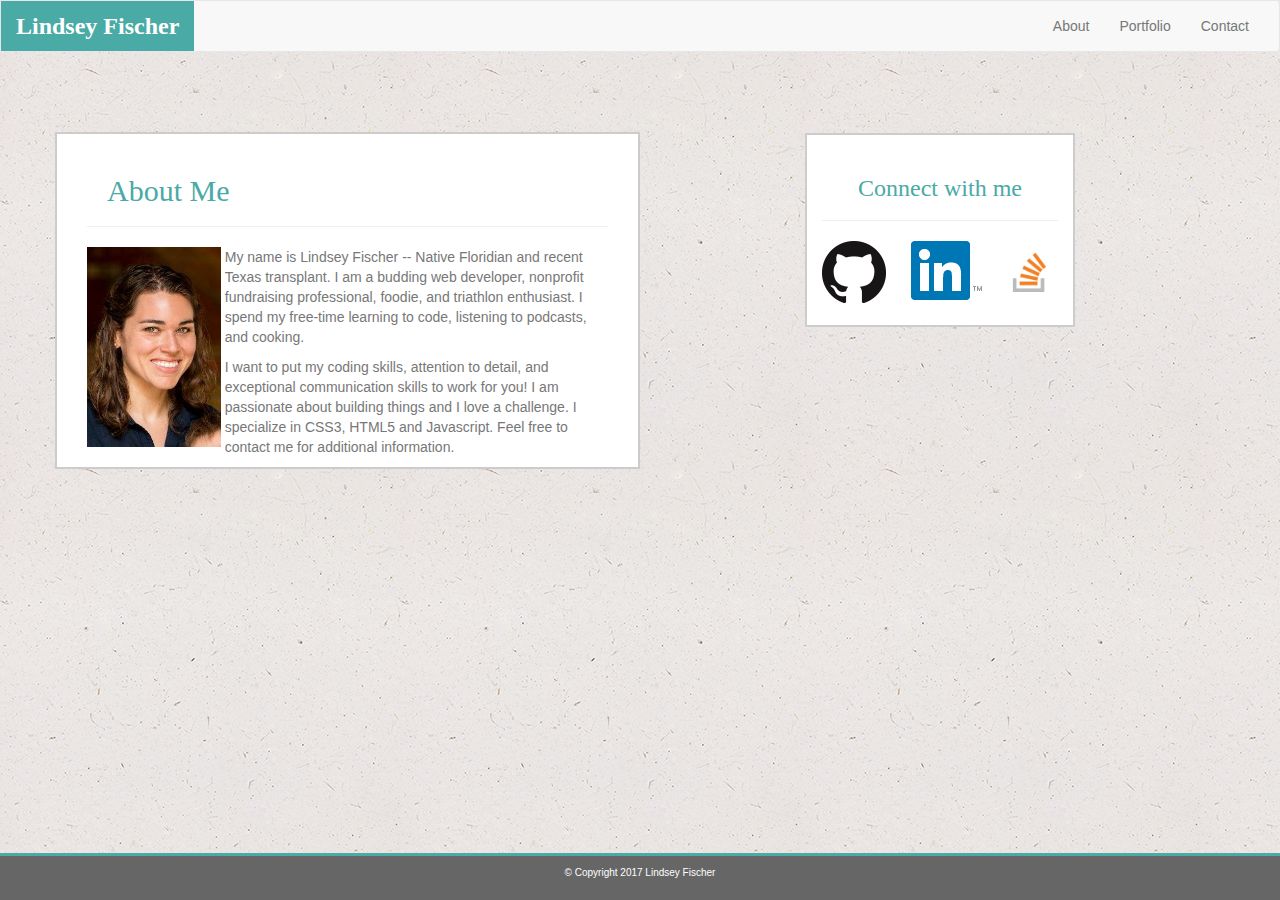
<file: index.html>
<!DOCTYPE html>
<html lang="en">
<head>
	<title>Lindsey's Portfolio</title>
	<link rel="stylesheet" href="https://maxcdn.bootstrapcdn.com/bootstrap/3.3.6/css/bootstrap.min.css">
  <link rel="stylesheet" type="text/css" href="assets/css/style.css">

  <script src="https://ajax.googleapis.com/ajax/libs/jquery/1.12.4/jquery.min.js"></script>
  <script src="http://maxcdn.bootstrapcdn.com/bootstrap/3.3.6/js/bootstrap.min.js"></script>  
</head>
<body>
<nav class="navbar navbar-default">
  <div class="container-fluid">
    <!-- Brand and toggle get grouped for better mobile display -->
    <div class="navbar-header">
      <button type="button" class="navbar-toggle collapsed" data-toggle="collapse" data-target="#bs-example-navbar-collapse-1" aria-expanded="false">
        <span class="sr-only">Toggle navigation</span>
        <span class="icon-bar"></span>
        <span class="icon-bar"></span>
        <span class="icon-bar"></span>
      </button>
      <a class="navbar-brand">Lindsey Fischer</a>
    </div>

    <!-- Collect the nav links, forms, and other content for toggling -->
      <div class="collapse navbar-collapse" id="bs-example-navbar-collapse-1">
        <ul class="nav navbar-nav navbar-right">
          <li><a href="index.html">About</a></li>
          <li><a href="portfolio.html">Portfolio</a></li>
          <li><a href="contact.html">Contact</a></li>
        </ul>
      </div>
  </div>
</nav>
<section>
	<div class="container space">
  </div>
  <div class="container">
    <div class="row">
      <div class="col-md-6 aboutMe">
        <div class="page-header">
          <h2>About Me</h2>
        </div> 
        <div class="row">
          <div class="col-md-3">
            <img src="assets/images/Myphoto.jpg" style="height:200px"/>
          </div>
          <div class="col-md-9">
            <p>My name is Lindsey Fischer -- Native Floridian and recent Texas transplant. I am a budding web developer, nonprofit fundraising professional, foodie, and triathlon enthusiast. I spend my free-time learning to code, listening to podcasts, and cooking.</p>
            <p>I want to put my coding skills, attention to detail, and exceptional communication skills to work for you! I am passionate about building things and I love a challenge. I specialize in CSS3, HTML5 and Javascript. Feel free to contact me for additional information.</p>
          </div>
        </div>
      </div>
      <div class="col-md-2">
      </div>
      <div class="col-md-4 connect">
        <div class="page-header con">
          <h3>Connect with me</h3>
        </div>
        <div class="row">
          <div class="col-md-4">
            <a href="https://github.com/LindsFisch"><img src="assets/images/Github.png"/></a>
          </div>
          <div class="col-md-4">
            <a href="https://www.linkedin.com/in/lindsey-fischer-177a2872/"><img src="assets/images/LinkedIn.png"/></a>
          </div>
          <div class="col-md-4">
            <a href="https://stackoverflow.com/users/7572358/lindsfisch"><img src="assets/images/stack.png" style="width:64px;height:64px"/></a>
          </div>
        </div>
      </div>   
    </div>
  </div>
 

</section>
<footer class="footer">
  <div class="container-fluid">
    <p>&copy; Copyright 2017 Lindsey Fischer</p>
  </div>
</footer>

</body>
</html>
</file>
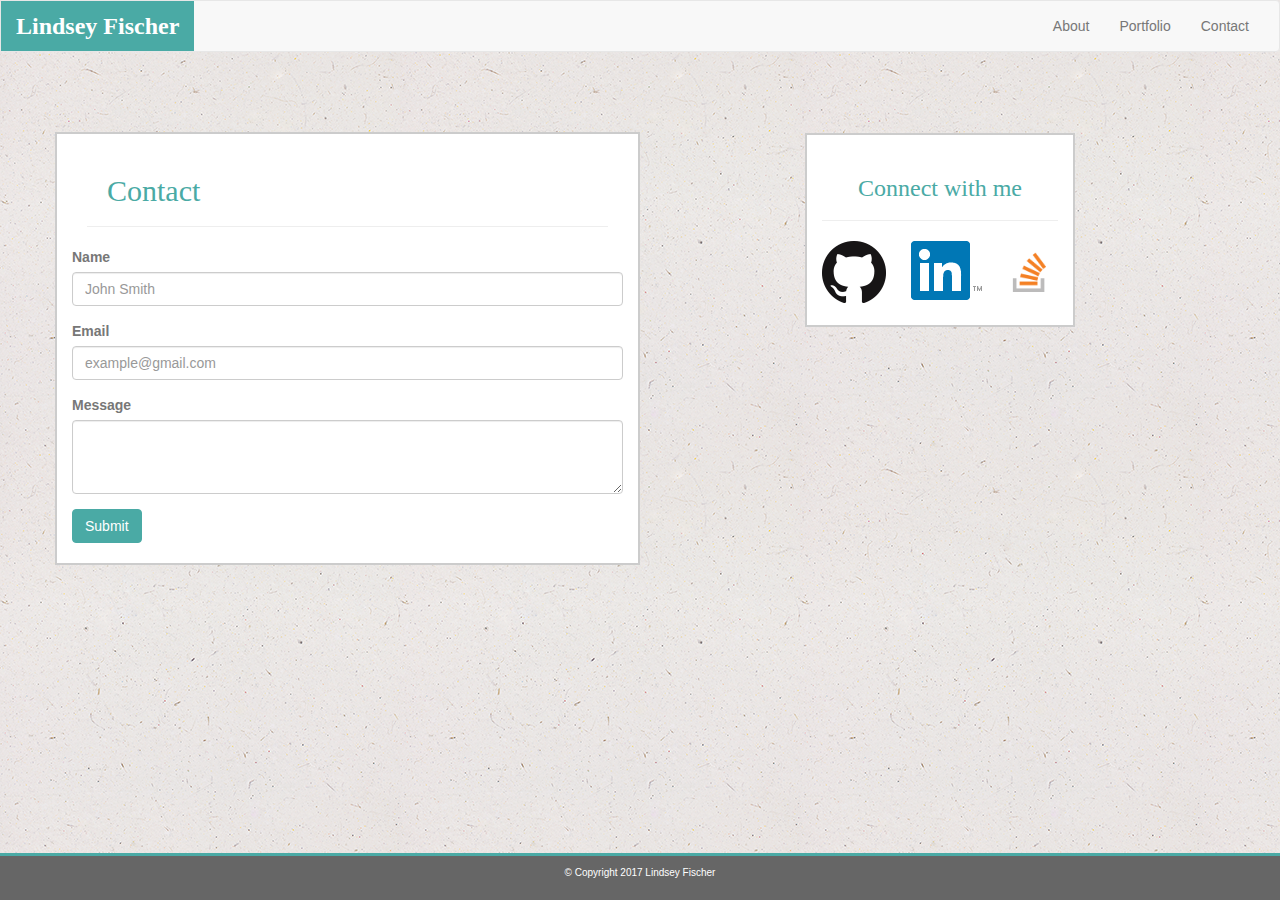
<file: contact.html>
<!DOCTYPE html>
<html lang="en">
<head>
	<title>Contact Me</title>
	<link rel="stylesheet" href="https://maxcdn.bootstrapcdn.com/bootstrap/3.3.6/css/bootstrap.min.css">
	<link rel="stylesheet" type="text/css" href="assets/css/style.css">

  <script src="https://ajax.googleapis.com/ajax/libs/jquery/1.12.4/jquery.min.js"></script>
  <script src="http://maxcdn.bootstrapcdn.com/bootstrap/3.3.6/js/bootstrap.min.js"></script>
<body>
<nav class="navbar navbar-default">
  <div class="container-fluid">
    <!-- Brand and toggle get grouped for better mobile display -->
    <div class="navbar-header">
      <button type="button" class="navbar-toggle collapsed" data-toggle="collapse" data-target="#bs-example-navbar-collapse-1" aria-expanded="false">
        <span class="sr-only">Toggle navigation</span>
        <span class="icon-bar"></span>
        <span class="icon-bar"></span>
        <span class="icon-bar"></span>
      </button>
      <a class="navbar-brand">Lindsey Fischer</a>
    </div>

    <!-- Collect the nav links, forms, and other content for toggling -->
      <div class="collapse navbar-collapse" id="bs-example-navbar-collapse-1">
        <ul class="nav navbar-nav navbar-right">
          <li><a href="index.html">About</a></li>
          <li><a href="portfolio.html">Portfolio</a></li>
          <li><a href="contact.html">Contact</a></li>
        </ul>
      </div>
  </div>
</nav>
<section>
  <div class="container space">
  </div>
  <div class="container">
    <div class="row">
      <div class="col-md-6 contact">
        <div class="page-header">
          <h2>Contact</h2>
        </div> 
        <div class="row">
          <form>
  			<div class="form-group">
   				<label for="inputname">Name</label>
    			<input type="name" class="form-control" id="inputname" placeholder="John Smith">
  			</div>
 			<div class="form-group">
    			<label for="inputemail">Email</label>
    			<input type="email" class="form-control" id="inputemail" placeholder="example@gmail.com">
 			</div>
 			<div class="form-group">
 				<label for="inputmessage">Message</label>
 				<textarea class="form-control" rows="3"></textarea>
 			</div>
 			<button type="submit" class="btn btn-default" id="submitnow">Submit</button>
 		  </form>
        </div>
      </div>
      <div class="col-md-2">
      </div>
      <div class="col-md-4 connect">
        <div class="page-header con">
          <h3>Connect with me</h3>
        </div>
        <div class="row">
          <div class="col-md-4">
            <a href="https://github.com/LindsFisch"><img src="assets/images/Github.png"/></a>
          </div>
          <div class="col-md-4">
            <a href="https://www.linkedin.com/in/lindsey-fischer-177a2872/"><img src="assets/images/LinkedIn.png"/></a>
          </div>
          <div class="col-md-4">
            <a href="https://stackoverflow.com/users/7572358/lindsfisch"><img src="assets/images/stack.png" style="width:64px;height:64px"/></a>
          </div>
        </div>
      </div>   
    </div>
  </div>
 

</section>
<footer class="footer">
  <div class="container-fluid">
    <p>&copy; Copyright 2017 Lindsey Fischer</p>
  </div>
</footer>
</body>
</html>
</file>
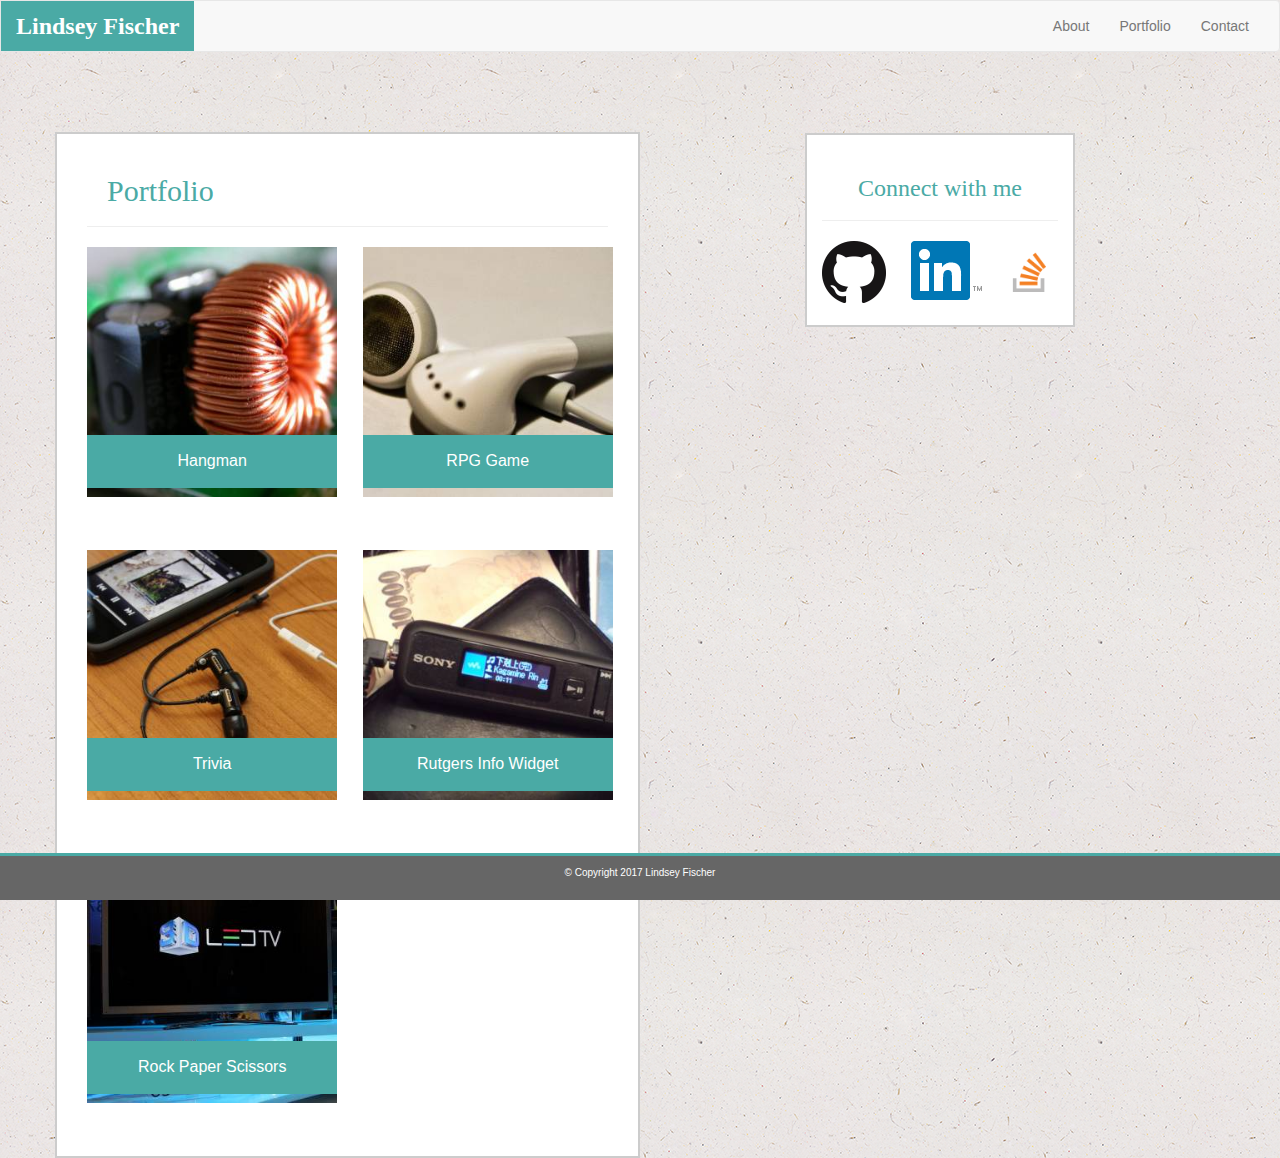
<file: portfolio.html>
<!DOCTYPE html>
<html lang="en">
<head>
	<title>Portfolio</title>
	<link rel="stylesheet" href="https://maxcdn.bootstrapcdn.com/bootstrap/3.3.6/css/bootstrap.min.css">
	<link rel="stylesheet" type="text/css" href="assets/css/style.css">

  	<script src="https://ajax.googleapis.com/ajax/libs/jquery/1.12.4/jquery.min.js"></script>
  	<script src="http://maxcdn.bootstrapcdn.com/bootstrap/3.3.6/js/bootstrap.min.js"></script>
</head>
<body>
<nav class="navbar navbar-default">
  <div class="container-fluid">
    <!-- Brand and toggle get grouped for better mobile display -->
    <div class="navbar-header">
      <button type="button" class="navbar-toggle collapsed" data-toggle="collapse" data-target="#bs-example-navbar-collapse-1" aria-expanded="false">
        <span class="sr-only">Toggle navigation</span>
        <span class="icon-bar"></span>
        <span class="icon-bar"></span>
        <span class="icon-bar"></span>
      </button>
      <a class="navbar-brand">Lindsey Fischer</a>
    </div>

    <!-- Collect the nav links, forms, and other content for toggling -->
      <div class="collapse navbar-collapse" id="bs-example-navbar-collapse-1">
        <ul class="nav navbar-nav navbar-right">
          <li><a href="index.html">About</a></li>
          <li><a href="portfolio.html">Portfolio</a></li>
          <li><a href="contact.html">Contact</a></li>
        </ul>
      </div>
  </div>
</nav>
<section>
  <div class="container space">
  </div>
  <div class="container">
    <div class="row">
      <div class="col-md-6 projects">
        <div class="page-header">
          <h2>Portfolio</h2>
        </div> 
        <div class="row">
          <div class="col-md-6 imgbox">
            <img src="assets/images/Folio1.jpg" style="height:250px"/>
            <div class="labels">Hangman</div>
          </div>
          <div class="col-md-6 imgbox">
            <img src="assets/images/Folio2.jpg" style="height:250px"/>
            <div class="labels">RPG Game</div>
          </div>
        </div>
        <div class="row">
        	<div class="col-md-6 imgbox">
        		<img src="assets/images/Folio3.jpg" style="height:250px"/>
        		<div class="labels">Trivia</div>
        	</div>
        	<div class="col-md-6 imgbox">
        		<img src="assets/images/Folio4.jpg" style="height:250px"/>
        		<div class="labels">Rutgers Info Widget</div>
        	</div>
        </div>
        <div class="row">
        	<div class="col-md-6 imgbox">
        		<img src="assets/images/Folio5.jpg" style="height:250px"/>
        		<div class="labels">Rock Paper Scissors</div>
        	</div>
        	<div class="col-md-6">
        	</div>
        </div>
      </div>
      <div class="col-md-2">
      </div>
      <div class="col-md-4 connect">
        <div class="page-header con">
          <h3>Connect with me</h3>
        </div>
        <div class="row">
          <div class="col-md-4">
            <a href="https://github.com/LindsFisch"><img src="assets/images/Github.png"/></a>
          </div>
          <div class="col-md-4">
            <a href="https://www.linkedin.com/in/lindsey-fischer-177a2872/"><img src="assets/images/LinkedIn.png"/></a>
          </div>
          <div class="col-md-4">
            <a href="https://stackoverflow.com/users/7572358/lindsfisch"><img src="assets/images/stack.png" style="width:64px;height:64px"/></a>
          </div>
        </div>
      </div>   
    </div>
  </div>
 

</section>
<footer class="footer">
  <div class="container-fluid">
    <p>&copy; Copyright 2017 Lindsey Fischer</p>
  </div>
</footer>

</body>
</html>
</file>
<file: assets/css/style.css>
body {
	background-image: url("../images/BG.png")
}

h2, h3 {
	font-family: 'Georgia', Times, "Times New Roman", serif;
	color: #4aaaa5;
	padding: 0 20px;
}

* {
	font-family: 'Arial', 'Helvetica Neue', Helvetica, sans-serif;
	color: #777777;
}

.navbar .navbar-default .navbar-nav {
	border-bottom: 1px solid #cccccc;
	background: white;
}

.space {
	margin: 40px 0;
}
.navbar-default .navbar-brand {
	color: white;
	background: #4aaaa5;
	font-family: 'Georgia', Times, "Times New Roman", serif;
	font-size: 24px;
	font-weight: bold;

}

.navbar-default .navbar-brand:hover {
	color: white;
	background: #4aaaa5;
	font-family: 'Georgia', Times, "Times New Roman", serif;
	font-weight: bold;
	font-size: 24px;
}

.connect {
	border: 2px solid #cccccc;
	background: #ffffff;
	width: 270px;
	float: right;
	position: relative;
	top: 75px;
	margin: 30px;
	margin-right: 150px;
	margin-top: -75px;
}

.connect h3 {
	text-align: center;
}

.connect img {
	margin-bottom: 20px;
}

.projects, .contact, .aboutMe {
	border: 2px solid #cccccc;
	background: #ffffff;
	padding: 0 30px;
}

.labels {
	position: relative;
	left: 0px;
	bottom: 62px;
	border: 15px solid #4aaaa5;
	width: 102%;
	color: white;
	background: #4aaaa5;
	text-align: center;
	font-size: 16px;
}

#submitnow {
	background-color: #4aaaa5;
	color: white;
	border: 1px solid #4aaaa5;
	margin-bottom: 20px;
}

footer {
	background: #666666;
	border-top: 3px solid #4aaaa5;
	color: #ffffff;
	position: fixed;
	bottom: 0;
	width: 100%;
	text-align: center;
}

footer p {
	color: white;
	padding: 10px;
	font-size: 10px;
}
</file>
